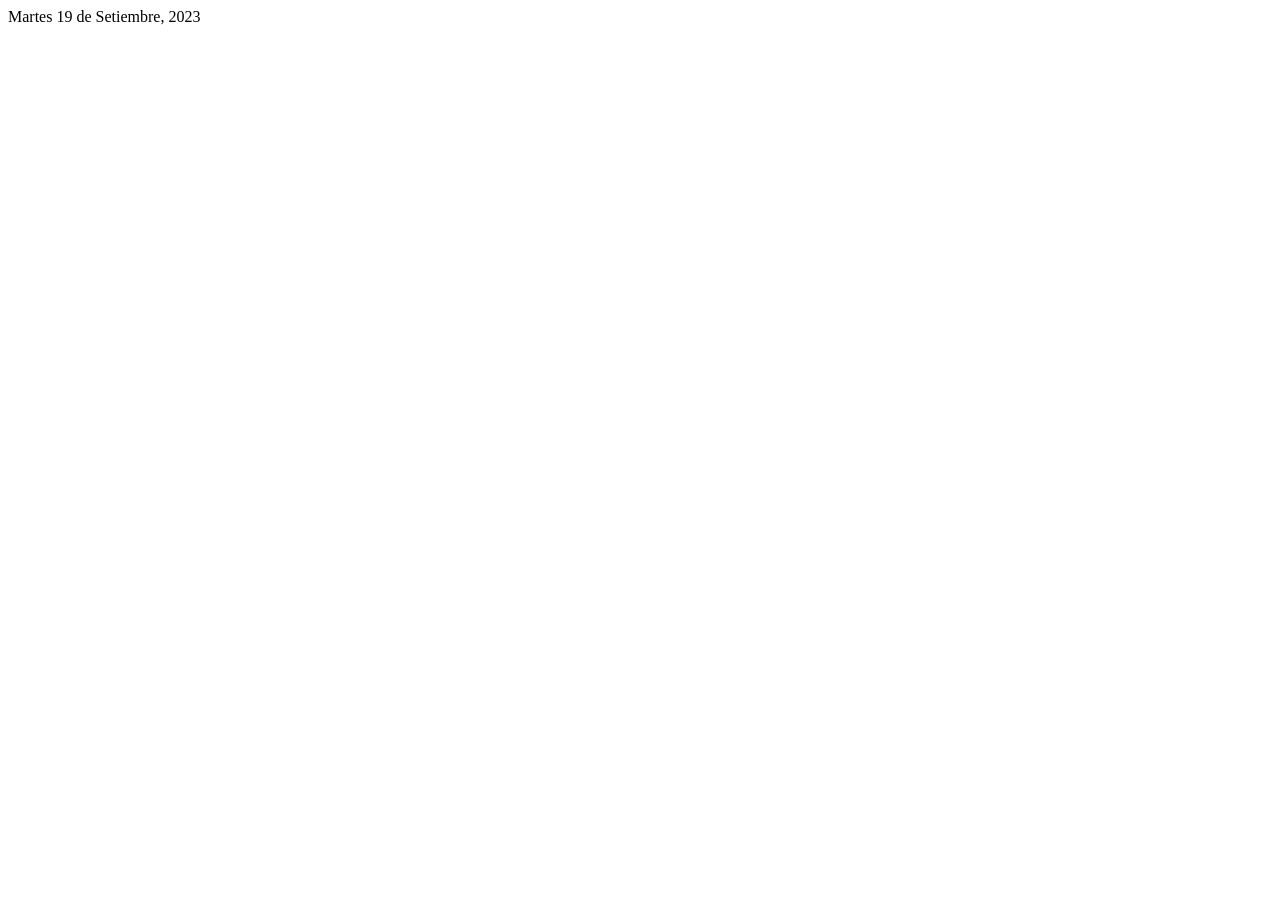
<file: week1/index.html>
<!DOCTYPE html>
<html lang="en">
<head>
  <meta charset="UTF-8">
  <meta name="viewport" content="width=device-width, initial-scale=1.0">
  <title>Workshop 1</title>
</head>
<body>
<span>Martes 19 de Setiembre, 2023</span>
</body>
</html>
</file>
